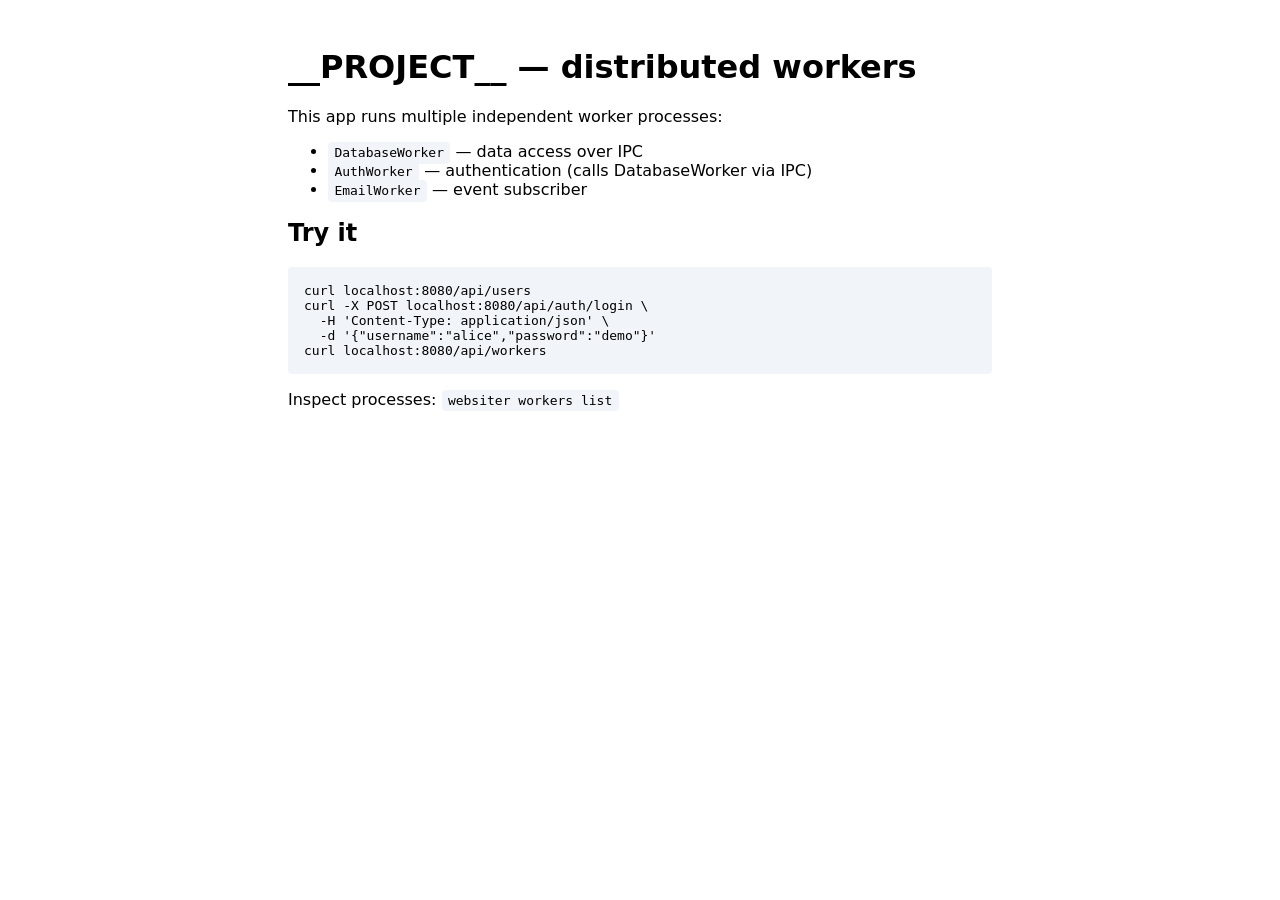
<file: examples/Authentication/wwwroot/index.html>
<!DOCTYPE html>
<html lang="en">
<head>
  <meta charset="utf-8" />
  <meta name="viewport" content="width=device-width, initial-scale=1" />
  <title>__PROJECT__ — Distributed</title>
  <style>
    body { font-family: system-ui, sans-serif; max-width: 44rem; margin: 3rem auto; padding: 0 1rem; }
    code, pre { background: #f1f5f9; padding: 0.2rem 0.4rem; border-radius: 4px; }
    pre { padding: 1rem; overflow-x: auto; }
  </style>
</head>
<body>
  <h1>__PROJECT__ — distributed workers</h1>
  <p>This app runs multiple independent worker processes:</p>
  <ul>
    <li><code>DatabaseWorker</code> — data access over IPC</li>
    <li><code>AuthWorker</code> — authentication (calls DatabaseWorker via IPC)</li>
    <li><code>EmailWorker</code> — event subscriber</li>
  </ul>
  <h2>Try it</h2>
  <pre>curl localhost:8080/api/users
curl -X POST localhost:8080/api/auth/login \
  -H 'Content-Type: application/json' \
  -d '{"username":"alice","password":"demo"}'
curl localhost:8080/api/workers</pre>
  <p>Inspect processes: <code>websiter workers list</code></p>
</body>
</html>
</file>
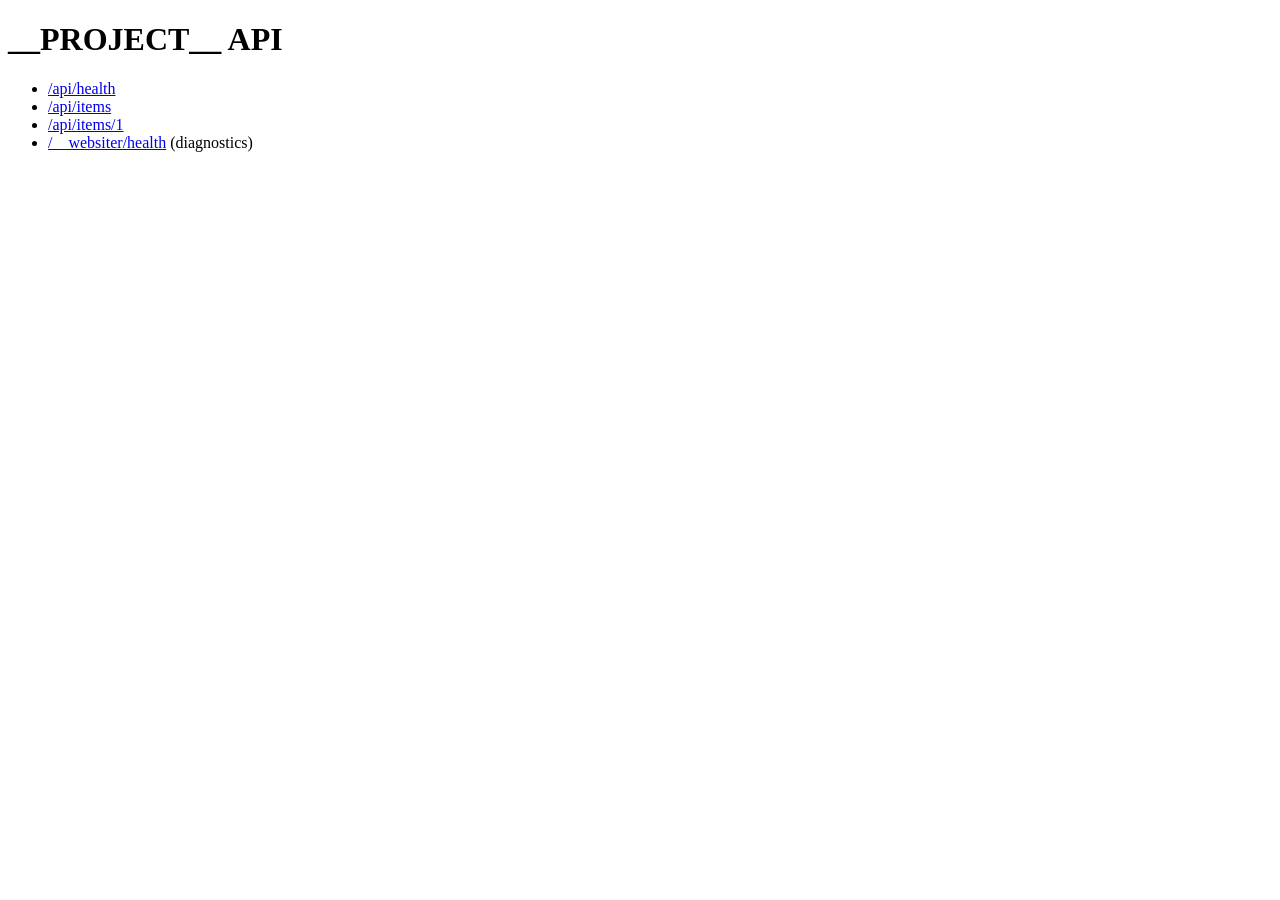
<file: templates/api/wwwroot/index.html>
<!DOCTYPE html>
<html><head><meta charset="utf-8"><title>__PROJECT__ API</title></head>
<body>
  <h1>__PROJECT__ API</h1>
  <ul>
    <li><a href="/api/health">/api/health</a></li>
    <li><a href="/api/items">/api/items</a></li>
    <li><a href="/api/items/1">/api/items/1</a></li>
    <li><a href="/__websiter/health">/__websiter/health</a> (diagnostics)</li>
  </ul>
</body></html>
</file>
